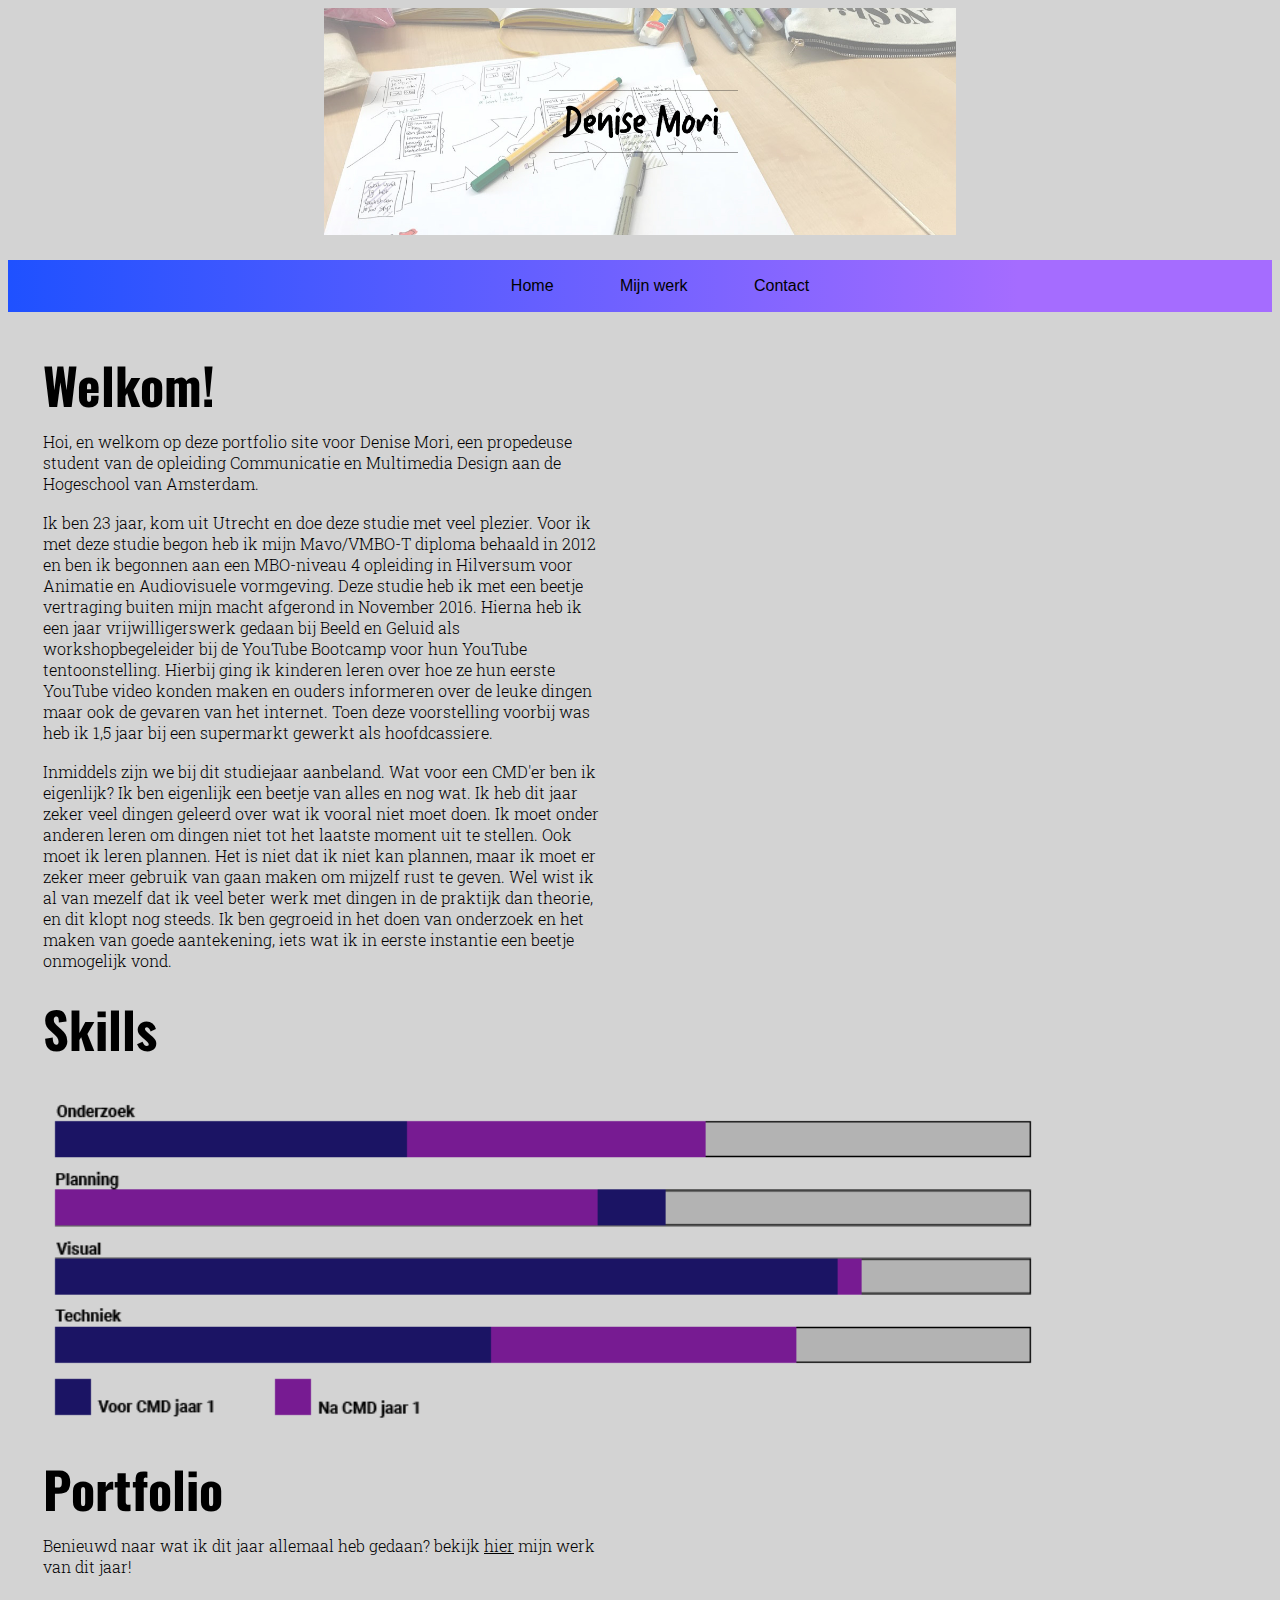
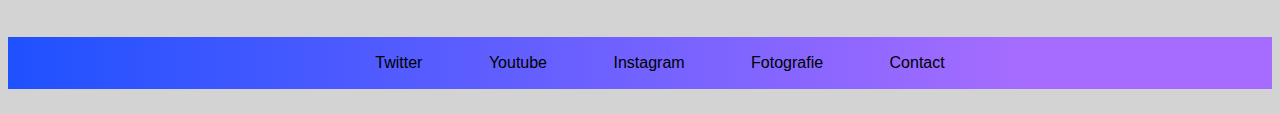
<file: index.html>
<!DOCTYPE html>
<html lang="nl">

<head>
    <meta charset="UTF-8">
    <title>Welkom!</title>
    <link rel="stylesheet" href="styles/style.css">
    <style>
        @import url('https://fonts.googleapis.com/css?family=Oswald:300,700&display=swap');
        @import url('https://fonts.googleapis.com/css?family=Roboto+Slab&display=swap');

    </style>
</head>

<body id="index">

    <header>
        <img class="banner" src="images/banner.jpg" alt="Banner van een workspace van denise met haar naam erop">
        <nav class="menu">
            <ul>
                <li class="menu"><a href="index.html">Home</a></li>
                <li class="menu"><a href="portfolio.html">Mijn werk</a></li>
                <li class="menu"><a href="contact.html">Contact</a></li>
            </ul>
        </nav>
    </header>


    <main>
        <section>
            <h1>Welkom!</h1>
            <p>Hoi, en welkom op deze portfolio site voor Denise Mori, een propedeuse student van de opleiding Communicatie en Multimedia Design aan de Hogeschool van Amsterdam.</p><br>
            <p>Ik ben 23 jaar, kom uit Utrecht en doe deze studie met veel plezier. Voor ik met deze studie begon heb ik mijn Mavo/VMBO-T diploma behaald in 2012 en ben ik begonnen aan een MBO-niveau 4 opleiding in Hilversum voor Animatie en Audiovisuele vormgeving. Deze studie heb ik met een beetje vertraging buiten mijn macht afgerond in November 2016. Hierna heb ik een jaar vrijwilligerswerk gedaan bij Beeld en Geluid als workshopbegeleider bij de YouTube Bootcamp voor hun YouTube tentoonstelling. Hierbij ging ik kinderen leren over hoe ze hun eerste YouTube video konden maken en ouders informeren over de leuke dingen maar ook de gevaren van het internet. Toen deze voorstelling voorbij was heb ik 1,5 jaar bij een supermarkt gewerkt als hoofdcassiere.</p><br>
            <p>Inmiddels zijn we bij dit studiejaar aanbeland. Wat voor een CMD'er ben ik eigenlijk? Ik ben eigenlijk een beetje van alles en nog wat. Ik heb dit jaar zeker veel dingen geleerd over wat ik vooral niet moet doen. Ik moet onder anderen leren om dingen niet tot het laatste moment uit te stellen. Ook moet ik leren plannen. Het is niet dat ik niet kan plannen, maar ik moet er zeker meer gebruik van gaan maken om mijzelf rust te geven. Wel wist ik al van mezelf dat ik veel beter werk met dingen in de praktijk dan theorie, en dit klopt nog steeds. Ik ben gegroeid in het doen van onderzoek en het maken van goede aantekening, iets wat ik in eerste instantie een beetje onmogelijk vond.</p>
        </section>
        
         <section class="fling-minislide">
            <img src="images/Me/me.png" alt="">
            <img src="images/Me/groupsketching.jpg.png" alt="">
            <img src="images/Me/npd1.png" alt="werk">
            <img src="images/Me/npd2.png" alt="">
        </section>
        
        <section>
            <h1>Skills</h1><br>
        <img class="skills" src="images/skills.png" alt="Een banner chart van mijn skills">
        </section>
        
        <section>
            
        </section>
        <section>
            <h1>Portfolio</h1>
            <p>Benieuwd naar wat ik dit jaar allemaal heb gedaan? bekijk <a href="portfolio.html">hier</a> mijn werk van dit jaar!</p>
        </section>
    </main>

    <footer>
        <nav class="menu">
            <ul>
                <li class="menu"><a href="https://www.twitter.com/SparklyEuropean/" target="_blank">Twitter</a></li>
                <li class="menu"><a href="https://www.youtube.com/user/JedwardHolland" target="_blank">Youtube</a></li>
                <li class="menu"><a href="https://www.instagram.com/trialand3rr0r/" target="_blank">Instagram</a></li>
                <li class="menu"><a href="https://www.flickr.com/photos/137011313@N07/albums" target="_blank">Fotografie</a></li>
                <li class="menu"><a href="contact.html">Contact</a></li>
            </ul>
        </nav>
    </footer>

</body>

</html>
</file>
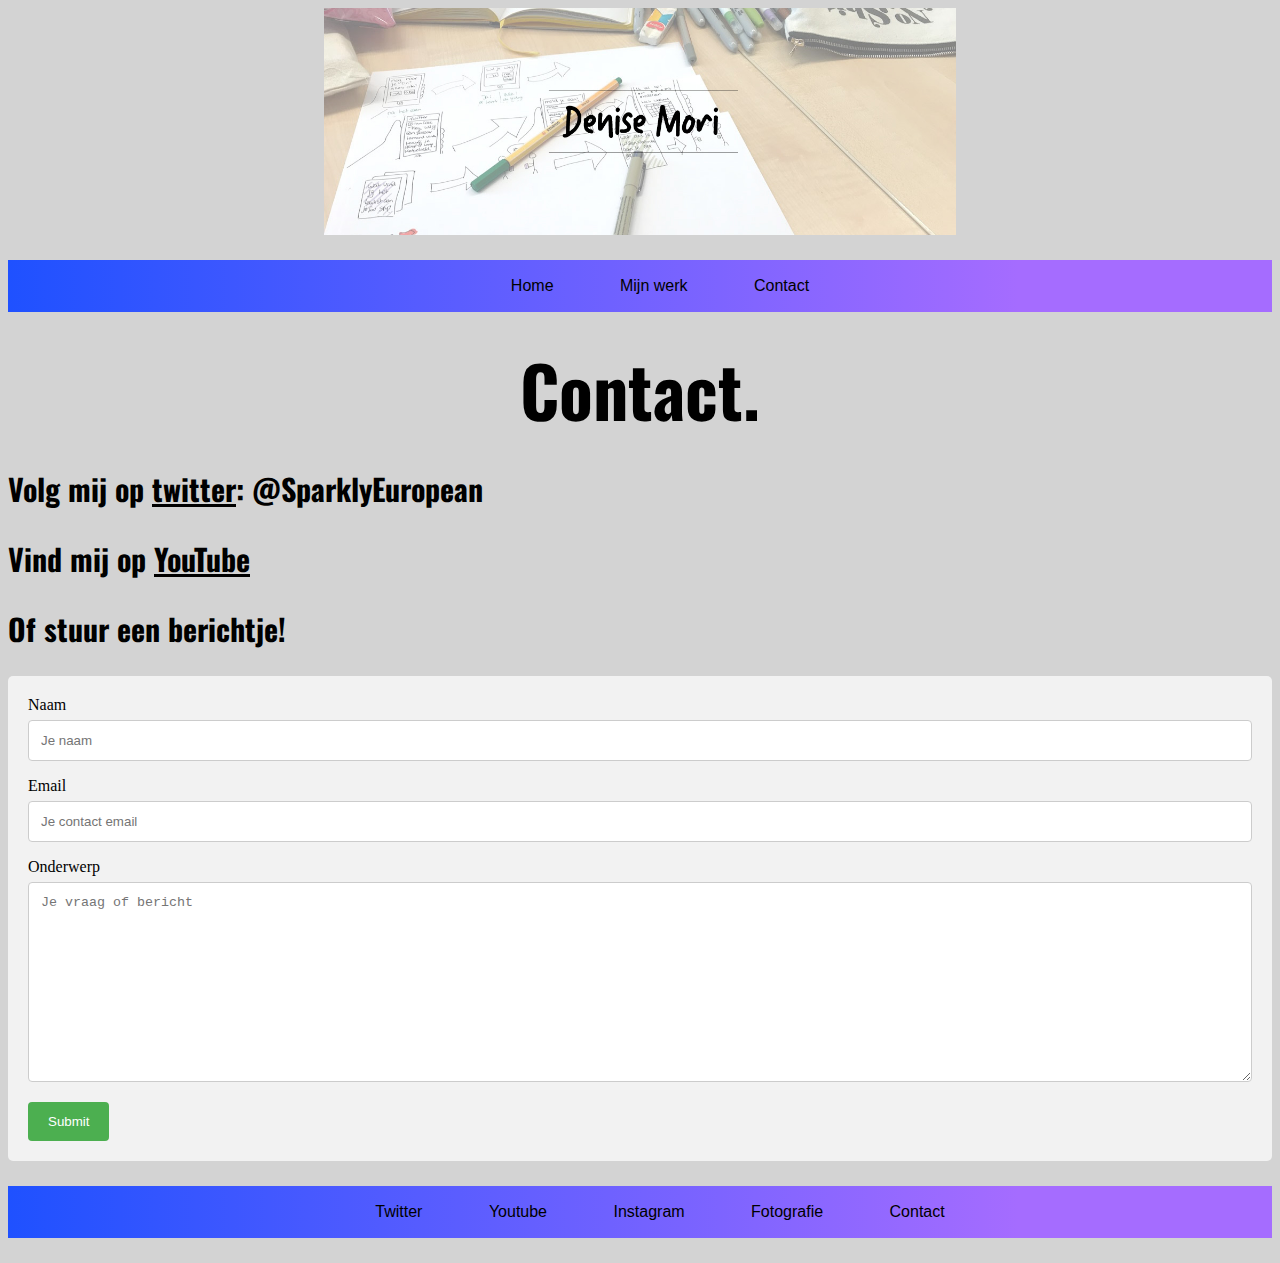
<file: contact.html>
<!DOCTYPE html>
<html lang="en">
<head>
    <meta charset="UTF-8">
    <title>Contact</title>
    <link rel="stylesheet" href="styles/style.css">
    <style>
        @import url('https://fonts.googleapis.com/css?family=Oswald:300,700&display=swap');
        @import url('https://fonts.googleapis.com/css?family=Roboto+Slab&display=swap');

    </style>
</head>
<body id="contact">
    
    
     <header>
        <img class="banner" src="images/banner.jpg" alt="Banner van een workspace van denise met haar naam erop">
        <nav class="menu">
            <ul>
                <li class="menu"><a href="index.html">Home</a></li>
                <li class="menu"><a href="portfolio.html">Mijn werk</a></li>
                <li class="menu"><a href="contact.html">Contact</a></li>
            </ul>
        </nav>
    </header>


    <main>
    <h1>Contact.</h1>
    <h2>Volg mij op <a href="https://www.twitter.com/SparklyEuropean/" target="_blank">twitter</a>: @SparklyEuropean</h2>
    <h2>Vind mij op <a href="https://www.youtube.com/user/JedwardHolland" target="_blank">YouTube</a></h2>
    <h2>Of stuur een berichtje!</h2>
    <!-- contact formulier van: https://www.w3schools.com/howto/howto_css_contact_form.asp -->
        <div class="container">
  <form action="action_page.php">

    <label for="fname">Naam</label>
    <input type="text" id="fname" name="firstname" placeholder="Je naam">

    <label for="email">Email</label>
    <input type="text" id="email" name="emailadres" placeholder="Je contact email">

    <label for="subject">Onderwerp</label>
    <textarea id="subject" name="subject" placeholder="Je vraag of bericht" style="height:200px"></textarea>

    <input type="submit" value="Submit">

  </form>
</div>
    </main>

    <footer>
    <nav class="menu">
            <ul>
                <li class="menu"><a href="https://www.twitter.com/SparklyEuropean/" target="_blank">Twitter</a></li>
                <li class="menu"><a href="https://www.youtube.com/user/JedwardHolland" target="_blank">Youtube</a></li>
                <li class="menu"><a href="https://www.instagram.com/trialand3rr0r/" target="_blank">Instagram</a></li>
                <li class="menu"><a href="https://www.flickr.com/photos/137011313@N07/albums" target="_blank">Fotografie</a></li>
                <li class="menu"><a href="contact.html">Contact</a></li>
            </ul>
        </nav>
    </footer>
    
</body>
</html>
</file>
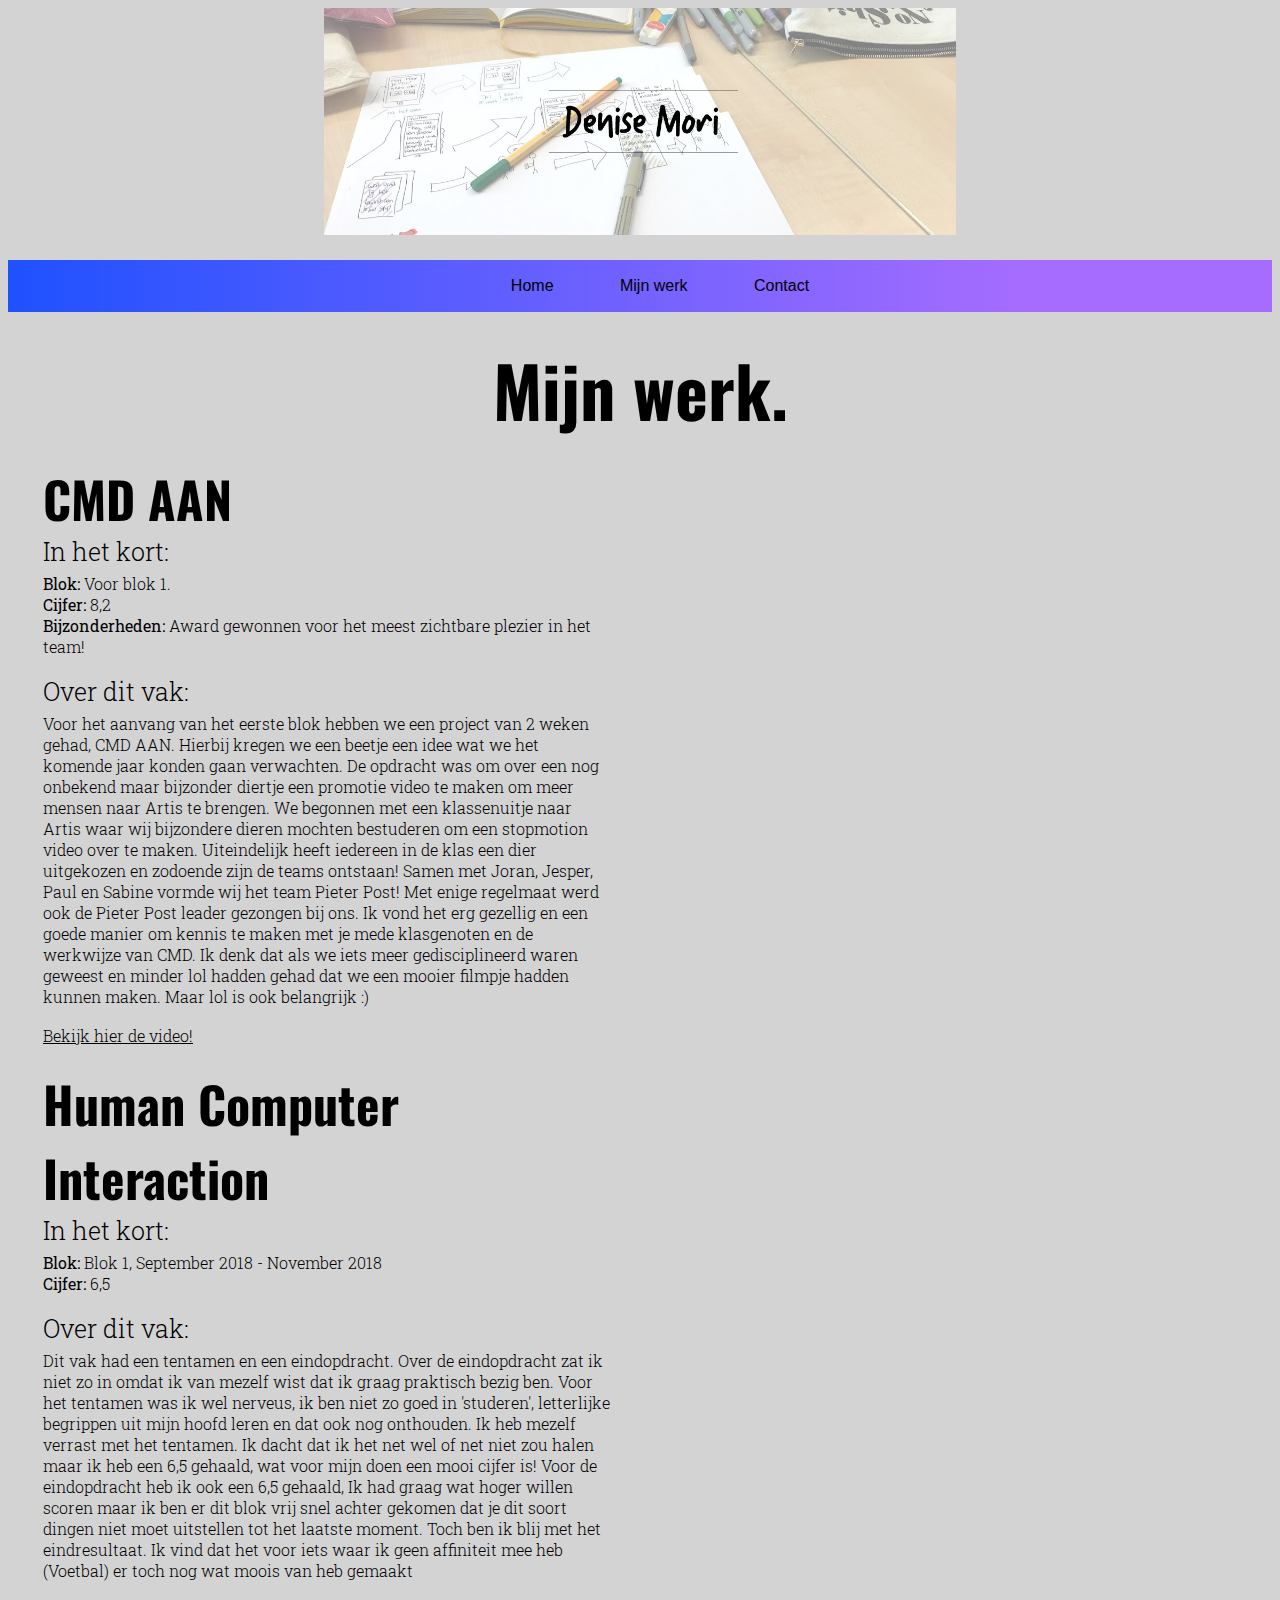
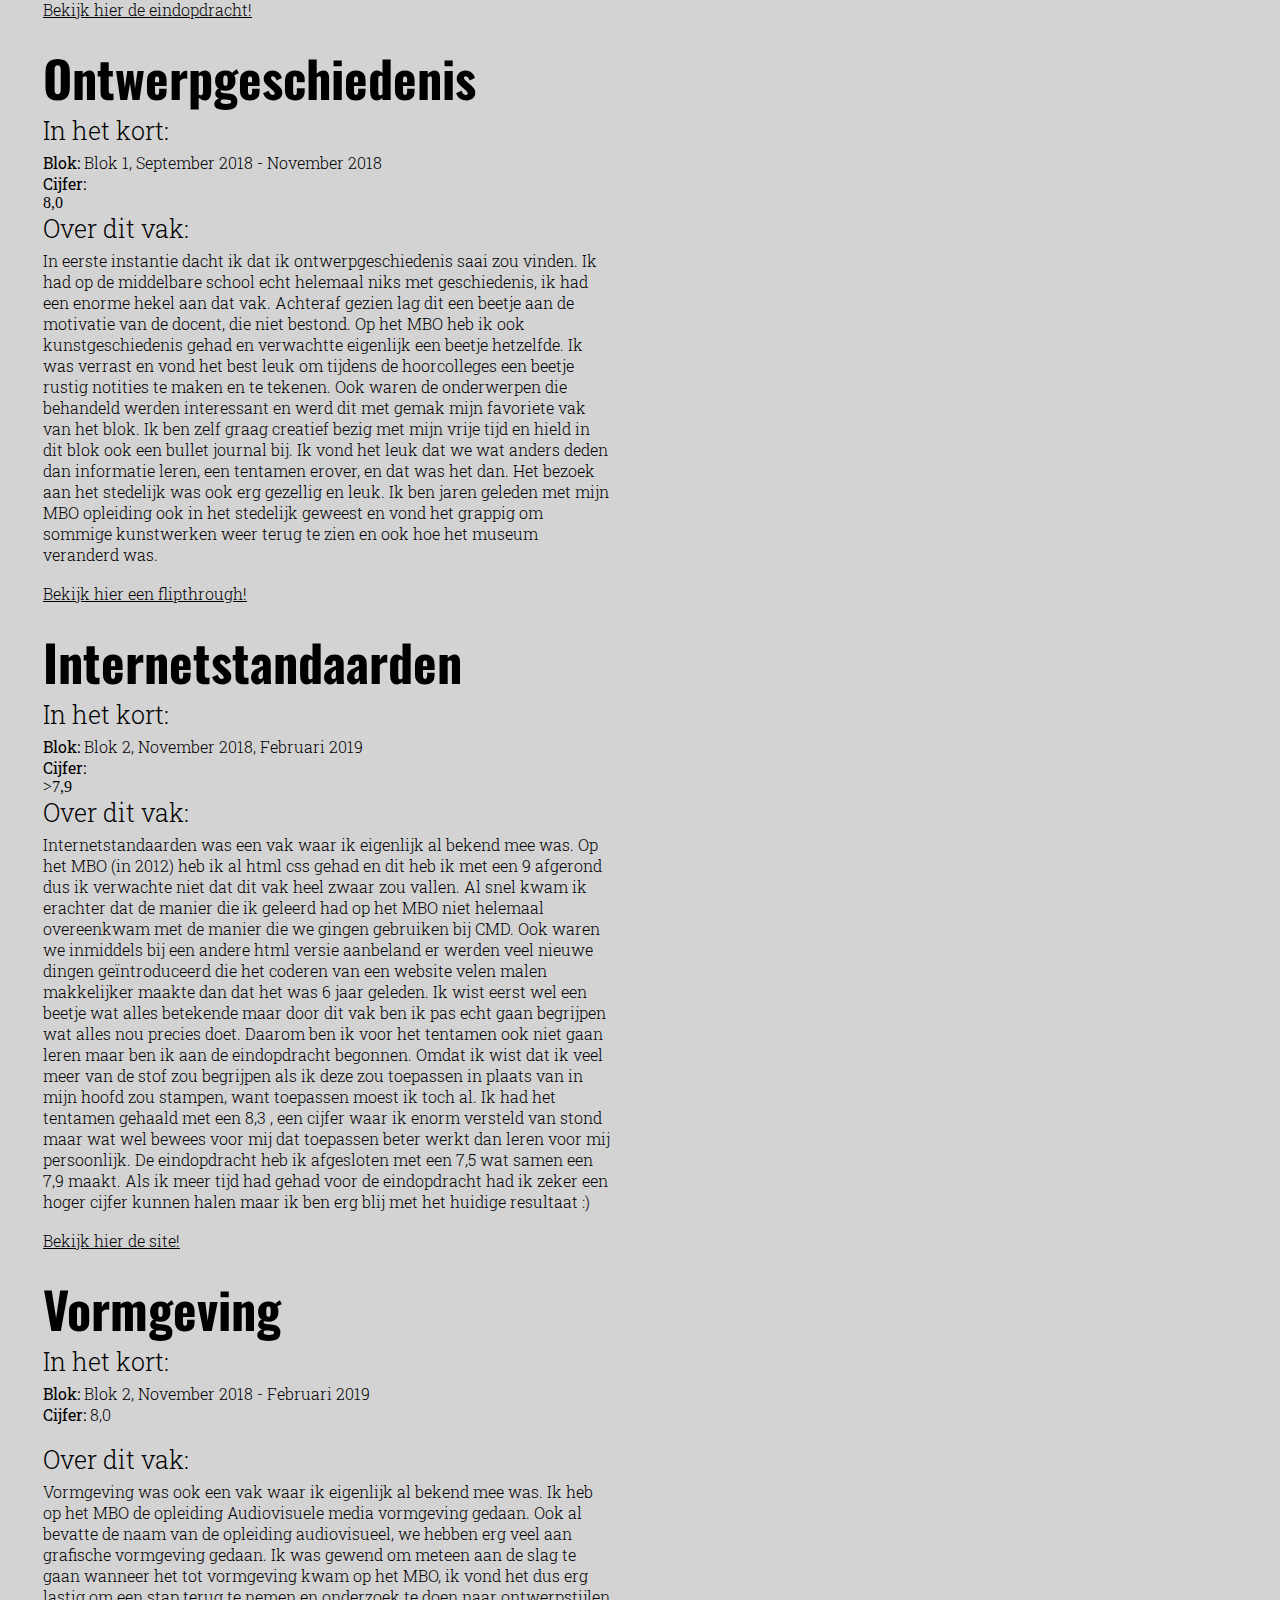
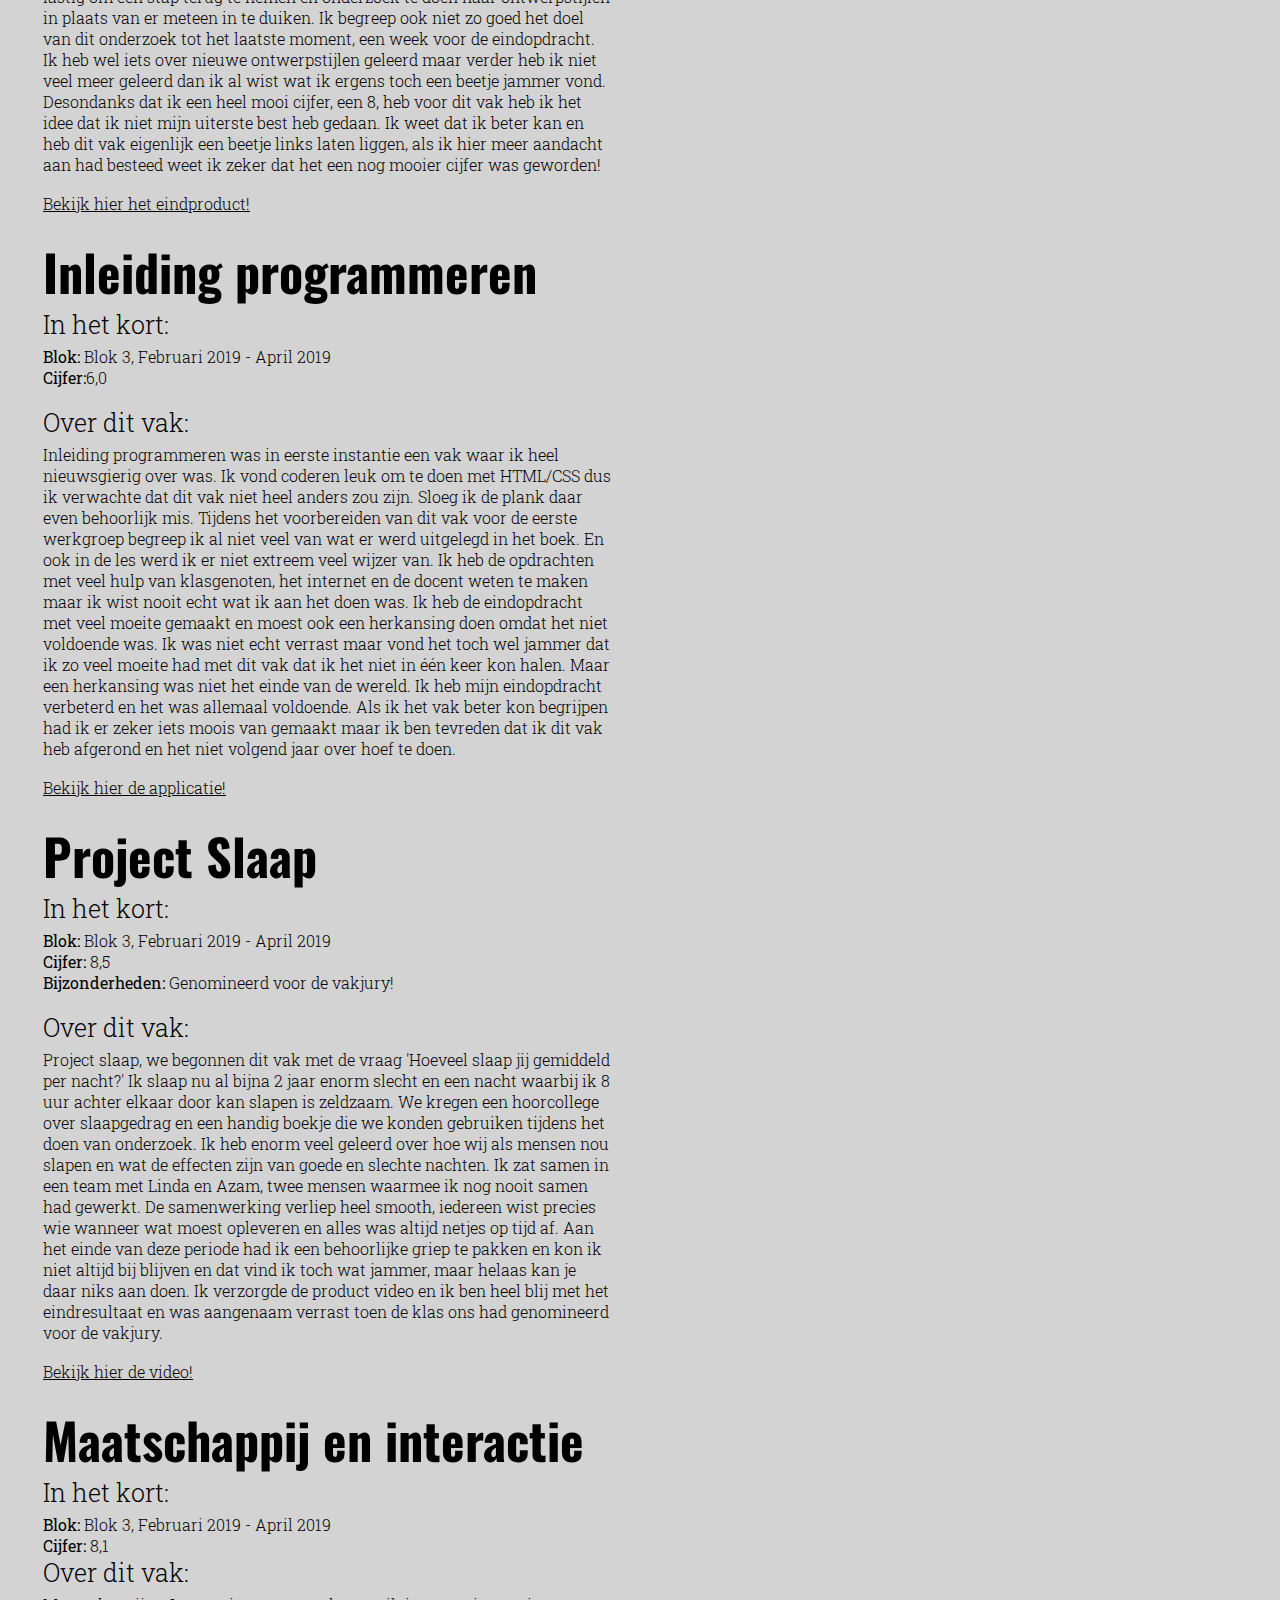
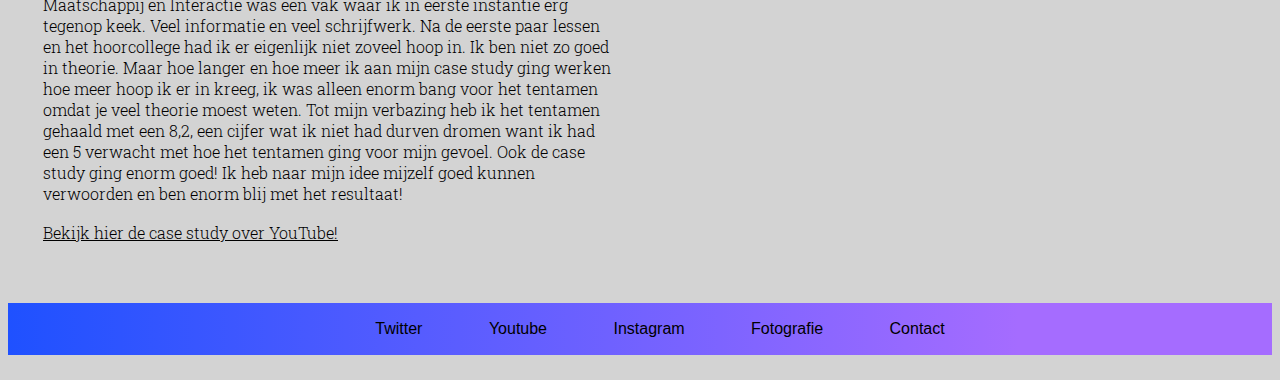
<file: portfolio.html>
<!DOCTYPE html>
<html lang="en">

<head>
    <meta charset="UTF-8">
    <title>Mijn werk</title>
    <link rel="stylesheet" href="styles/style.css">
    <style>
        @import url('https://fonts.googleapis.com/css?family=Oswald:300,700&display=swap');
        @import url('https://fonts.googleapis.com/css?family=Roboto+Slab&display=swap');

    </style>

</head>

<body id="portfolio">
    <header>
        <img class="banner" src="images/banner.jpg" alt="Banner van een workspace van denise met haar naam erop">
        <nav class="menu">
            <ul>
                <li class="menu"><a href="index.html">Home</a></li>
                <li class="menu"><a href="portfolio.html">Mijn werk</a></li>
                <li class="menu"><a href="contact.html">Contact</a></li>
            </ul>
        </nav>

        <h1>Mijn werk.</h1>
    </header>


    <main>

        <!-- Foto slider Bron: https://www.hyde-design.co.uk/joomla-bites/80-create-a-css-slideshow-no-javascript-required -->


        <section>
            <h2>CMD AAN</h2>
            <h3>In het kort:</h3>
            <p><b>Blok:</b> Voor blok 1.</p>
            <p><b>Cijfer:</b> 8,2</p>
            <p><b>Bijzonderheden:</b> Award gewonnen voor het meest zichtbare plezier in het team!</p><br>
            <h3>Over dit vak:</h3>
            <p>Voor het aanvang van het eerste blok hebben we een project van 2 weken gehad, CMD AAN. Hierbij kregen we een beetje een idee wat we het komende jaar konden gaan verwachten. De opdracht was om over een nog onbekend maar bijzonder diertje een promotie video te maken om meer mensen naar Artis te brengen. We begonnen met een klassenuitje naar Artis waar wij bijzondere dieren mochten bestuderen om een stopmotion video over te maken. Uiteindelijk heeft iedereen in de klas een dier uitgekozen en zodoende zijn de teams ontstaan! Samen met Joran, Jesper, Paul en Sabine vormde wij het team Pieter Post! Met enige regelmaat werd ook de Pieter Post leader gezongen bij ons. Ik vond het erg gezellig en een goede manier om kennis te maken met je mede klasgenoten en de werkwijze van CMD. Ik denk dat als we iets meer gedisciplineerd waren geweest en minder lol hadden gehad dat we een mooier filmpje hadden kunnen maken. Maar lol is ook belangrijk :&#41;</p> <br>
            <p><a href="https://vimeo.com/288592653" target="_blank">Bekijk hier de video!</a></p>
        </section>

        <section class="fling-minislide">
            <img src="images/cmdaan/cmdaan1.png" alt="">
            <img src="images/cmdaan/cmdaan2.png" alt="">
            <img src="images/cmdaan/cmdaan3.png" alt="werk">
            <img src="images/cmdaan/cmdaan4.png" alt="">
        </section>


        <section>
            <h2>Human Computer Interaction</h2>
            <h3>In het kort:</h3>
            <p><b>Blok:</b> Blok 1, September 2018 - November 2018</p>
            <p><b>Cijfer:</b> 6,5</p><br>
            <h3>Over dit vak:</h3>
            <p>Dit vak had een tentamen en een eindopdracht. Over de eindopdracht zat ik niet zo in omdat ik van mezelf wist dat ik graag praktisch bezig ben. Voor het tentamen was ik wel nerveus, ik ben niet zo goed in 'studeren', letterlijke begrippen uit mijn hoofd leren en dat ook nog onthouden. Ik heb mezelf verrast met het tentamen. Ik dacht dat ik het net wel of net niet zou halen maar ik heb een 6,5 gehaald, wat voor mijn doen een mooi cijfer is! Voor de eindopdracht heb ik ook een 6,5 gehaald, Ik had graag wat hoger willen scoren maar ik ben er dit blok vrij snel achter gekomen dat je dit soort dingen niet moet uitstellen tot het laatste moment. Toch ben ik blij met het eindresultaat. Ik vind dat het voor iets waar ik geen affiniteit mee heb &#40;Voetbal&#41; er toch nog wat moois van heb gemaakt</p><br>
            <p><a href="https://drive.google.com/open?id=1nBrFgaYQ95-wlW39ynJKloRE9rU-uwEJ" target="_blank">Bekijk hier de eindopdracht!</a></p>
        </section>

        <section class="fling-minislide">
            <img src="images/hci/hci1.png" alt="">
            <img src="images/hci/hci2.png" alt="">
            <img src="images/hci/hci3.png" alt="werk">
            <img src="images/hci/hci4.png" alt="">
        </section>


        <section>
            <h2>Ontwerpgeschiedenis</h2>
            <h3>In het kort:</h3>
            <p><b>Blok:</b> Blok 1, September 2018 - November 2018</p>
            <p><b>Cijfer:</b></p> 8,0<br>
            <h3>Over dit vak:</h3>
            <p>In eerste instantie dacht ik dat ik ontwerpgeschiedenis saai zou vinden. Ik had op de middelbare school echt helemaal niks met geschiedenis, ik had een enorme hekel aan dat vak. Achteraf gezien lag dit een beetje aan de motivatie van de docent, die niet bestond. Op het MBO heb ik ook kunstgeschiedenis gehad en verwachtte eigenlijk een beetje hetzelfde. Ik was verrast en vond het best leuk om tijdens de hoorcolleges een beetje rustig notities te maken en te tekenen. Ook waren de onderwerpen die behandeld werden interessant en werd dit met gemak mijn favoriete vak van het blok. Ik ben zelf graag creatief bezig met mijn vrije tijd en hield in dit blok ook een bullet journal bij. Ik vond het leuk dat we wat anders deden dan informatie leren, een tentamen erover, en dat was het dan. Het bezoek aan het stedelijk was ook erg gezellig en leuk. Ik ben jaren geleden met mijn MBO opleiding ook in het stedelijk geweest en vond het grappig om sommige kunstwerken weer terug te zien en ook hoe het museum veranderd was.</p><br>
            <p><a href="https://youtu.be/UpagZessNjw" target="_blank">Bekijk hier een flipthrough!</a></p>
        </section>

        <section class="fling-minislide">
            <img src="images/ontges/ontges1.png" alt="">
            <img src="images/ontges/ontges2.png" alt="">
            <img src="images/ontges/ontges3.png" alt="werk">
            <img src="images/ontges/ontges4.png" alt="">
        </section>


        <section>
            <h2>Internetstandaarden</h2>
            <h3>In het kort:</h3>
            <p><b>Blok:</b> Blok 2, November 2018, Februari 2019</p>
            <p><b>Cijfer:</b></p>>7,9<br>
            <h3>Over dit vak:</h3>
            <p>Internetstandaarden was een vak waar ik eigenlijk al bekend mee was. Op het MBO &#40;in 2012&#41; heb ik al html css gehad en dit heb ik met een 9 afgerond dus ik verwachte niet dat dit vak heel zwaar zou vallen. Al snel kwam ik erachter dat de manier die ik geleerd had op het MBO niet helemaal overeenkwam met de manier die we gingen gebruiken bij CMD. Ook waren we inmiddels bij een andere html versie aanbeland er werden veel nieuwe dingen geïntroduceerd die het coderen van een website velen malen makkelijker maakte dan dat het was 6 jaar geleden. Ik wist eerst wel een beetje wat alles betekende maar door dit vak ben ik pas echt gaan begrijpen wat alles nou precies doet. Daarom ben ik voor het tentamen ook niet gaan leren maar ben ik aan de eindopdracht begonnen. Omdat ik wist dat ik veel meer van de stof zou begrijpen als ik deze zou toepassen in plaats van in mijn hoofd zou stampen, want toepassen moest ik toch al. Ik had het tentamen gehaald met een 8,3 , een cijfer waar ik enorm versteld van stond maar wat wel bewees voor mij dat toepassen beter werkt dan leren voor mij persoonlijk. De eindopdracht heb ik afgesloten met een 7,5 wat samen een 7,9 maakt. Als ik meer tijd had gehad voor de eindopdracht had ik zeker een hoger cijfer kunnen halen maar ik ben erg blij met het huidige resultaat :&#41;</p><br>
            <p><a href="https://denisemori.github.io/Coldplay-2/" target="_blank">Bekijk hier de site!</a></p>
        </section>

        <section class="website">
            <img src="images/ints/ints1.png" alt="">
            <img src="images/ints/ints2.png" alt="">
            <img src="images/ints/ints3.png" alt="werk">
            <img src="images/ints/ints4.png" alt="">
        </section>


        <section>
            <h2>Vormgeving</h2>
            <h3>In het kort:</h3>
            <p><b>Blok:</b> Blok 2, November 2018 - Februari 2019</p>
            <p><b>Cijfer:</b> 8,0</p><br>
            <h3>Over dit vak:</h3>
            <p>Vormgeving was ook een vak waar ik eigenlijk al bekend mee was. Ik heb op het MBO de opleiding Audiovisuele media vormgeving gedaan. Ook al bevatte de naam van de opleiding audiovisueel, we hebben erg veel aan grafische vormgeving gedaan. Ik was gewend om meteen aan de slag te gaan wanneer het tot vormgeving kwam op het MBO, ik vond het dus erg lastig om een stap terug te nemen en onderzoek te doen naar ontwerpstijlen in plaats van er meteen in te duiken. Ik begreep ook niet zo goed het doel van dit onderzoek tot het laatste moment, een week voor de eindopdracht. Ik heb wel iets over nieuwe ontwerpstijlen geleerd maar verder heb ik niet veel meer geleerd dan ik al wist wat ik ergens toch een beetje jammer vond. Desondanks dat ik een heel mooi cijfer, een 8, heb voor dit vak heb ik het idee dat ik niet mijn uiterste best heb gedaan. Ik weet dat ik beter kan en heb dit vak eigenlijk een beetje links laten liggen, als ik hier meer aandacht aan had besteed weet ik zeker dat het een nog mooier cijfer was geworden!</p><br>
            <p><a href="images/vorm/vorm-compleet.pdf" target="_blank">Bekijk hier het eindproduct!</a></p>
        </section>

        <section class="fling-minislide">
            <img src="images/vorm/vorm1.png" alt="">
            <img src="images/vorm/vorm2.png" alt="">
            <img src="images/vorm/vorm3.png" alt="werk">
            <img src="images/vorm/vorm4.png" alt="">
        </section>


        <section>
            <h2>Inleiding programmeren</h2>
            <h3>In het kort:</h3>
            <p><b>Blok:</b> Blok 3, Februari 2019 - April 2019</p>
            <p><b>Cijfer:</b>6,0</p><br>
            <h3>Over dit vak:</h3>
            <p>Inleiding programmeren was in eerste instantie een vak waar ik heel nieuwsgierig over was. Ik vond coderen leuk om te doen met HTML/CSS dus ik verwachte dat dit vak niet heel anders zou zijn. Sloeg ik de plank daar even behoorlijk mis. Tijdens het voorbereiden van dit vak voor de eerste werkgroep begreep ik al niet veel van wat er werd uitgelegd in het boek. En ook in de les werd ik er niet extreem veel wijzer van. Ik heb de opdrachten met veel hulp van klasgenoten, het internet en de docent weten te maken maar ik wist nooit echt wat ik aan het doen was. Ik heb de eindopdracht met veel moeite gemaakt en moest ook een herkansing doen omdat het niet voldoende was. Ik was niet echt verrast maar vond het toch wel jammer dat ik zo veel moeite had met dit vak dat ik het niet in één keer kon halen. Maar een herkansing was niet het einde van de wereld. Ik heb mijn eindopdracht verbeterd en het was allemaal voldoende. Als ik het vak beter kon begrijpen had ik er zeker iets moois van gemaakt maar ik ben tevreden dat ik dit vak heb afgerond en het niet volgend jaar over hoef te doen.</p><br>
            <p><a href="https://denisemori.github.io/inledingprogrammeren/" target="_blank">Bekijk hier de applicatie!</a></p>
        </section>

        <section class="website">
            <img src="images/java/java1.png" alt="">
            <img src="images/java/java2.png" alt="">
            <img src="images/java/java3.png" alt="werk">
            <img src="images/java/java4.png" alt="">
        </section>

       
       <section>
            <h2>Project Slaap</h2>
            <h3>In het kort:</h3>
            <p><b>Blok:</b> Blok 3, Februari 2019 - April 2019</p>
            <p><b>Cijfer:</b> 8,5</p>
            <p><b>Bijzonderheden:</b> Genomineerd voor de vakjury!</p><br>
            <h3>Over dit vak:</h3>
            <p>Project slaap, we begonnen dit vak met de vraag 'Hoeveel slaap jij gemiddeld per nacht?' Ik slaap nu al bijna 2 jaar enorm slecht en een nacht waarbij ik 8 uur achter elkaar door kan slapen is zeldzaam. We kregen een hoorcollege over slaapgedrag en een handig boekje die we konden gebruiken tijdens het doen van onderzoek. Ik heb enorm veel geleerd over hoe wij als mensen nou slapen en wat de effecten zijn van goede en slechte nachten. Ik zat samen in een team met Linda en Azam, twee mensen waarmee ik nog nooit samen had gewerkt. De samenwerking verliep heel smooth, iedereen wist precies wie wanneer wat moest opleveren en alles was altijd netjes op tijd af. Aan het einde van deze periode had ik een behoorlijke griep te pakken en kon ik niet altijd bij blijven en dat vind ik toch wat jammer, maar helaas kan je daar niks aan doen. Ik verzorgde de product video en ik ben heel blij met het eindresultaat en was aangenaam verrast toen de klas ons had genomineerd voor de vakjury.</p><br>
            <p><a href="https://youtu.be/_cZ7lPJGa_M" target="_blank">Bekijk hier de video!</a></p>
        </section>

        <section class="fling-minislide">
            <img src="images/proj2/proj2-1.png" alt="">
            <img src="images/proj2/proj2-2.png" alt="">
            <img src="images/proj2/proj2-3.png" alt="werk">
            <img src="images/proj2/proj2-4.png" alt="">
        </section>
        
        <section>
            <h2>Maatschappij en interactie</h2>
            <h3>In het kort:</h3>
            <p><b>Blok:</b> Blok 3, Februari 2019 - April 2019</p>
            <p><b>Cijfer:</b> 8,1</p>
            <h3>Over dit vak:</h3>
            <p>Maatschappij en Interactie was een vak waar ik in eerste instantie erg tegenop keek. Veel informatie en veel schrijfwerk. Na de eerste paar lessen en het hoorcollege had ik er eigenlijk niet zoveel hoop in. Ik ben niet zo goed in theorie. Maar hoe langer en hoe meer ik aan mijn case study ging werken hoe meer hoop ik er in kreeg, ik was alleen enorm bang voor het tentamen omdat je veel theorie moest weten. Tot mijn verbazing heb ik het tentamen gehaald met een 8,2, een cijfer wat ik niet had durven dromen want ik had een 5 verwacht met hoe het tentamen ging voor mijn gevoel. Ook de case study ging enorm goed! Ik heb naar mijn idee mijzelf goed kunnen verwoorden en ben enorm blij met het resultaat!</p><br>
            <p><a href="images/M&I.pdf" target="_blank">Bekijk hier de case study over YouTube!</a></p>
        </section>

        <section>
        </section>


        
    </main>

    <footer>
    <nav class="menu">
            <ul>
                <li class="menu"><a href="https://www.twitter.com/SparklyEuropean/" target="_blank">Twitter</a></li>
                <li class="menu"><a href="https://www.youtube.com/user/JedwardHolland" target="_blank">Youtube</a></li>
                <li class="menu"><a href="https://www.instagram.com/trialand3rr0r/" target="_blank">Instagram</a></li>
                <li class="menu"><a href="https://www.flickr.com/photos/137011313@N07/albums" target="_blank">Fotografie</a></li>
                <li class="menu"><a href="contact.html">Contact</a></li>
            </ul>
        </nav>
    </footer>
</body>

</html>
</file>
<file: styles/style.css>
body {
    background-color: lightgrey;
}

.menu {
background: linear-gradient(90deg, rgba(31,81,255,1) 0%, rgba(165,108,255,1) 80%);
   margin-top: 25px; 
    margin-bottom: 25px;
    padding: 1px;
    text-align: center;
    display: block;
    margin-left: auto;
    margin-right: auto;
    font-family: sans-serif;
}

.menu li {
    background: none;
    display: inline;
}

.menu a {
    color: black;
    text-decoration: none;
    padding: 0 30px;
}

.menu a:hover {
    color: white;
}


.banner {
    display: block;
    margin-left: auto;
    margin-right: auto;
    width: 50%;
}

h1 {
    font-size: 70px;
    text-align: center;
    color: black;
    display: block;
    font-family: 'Oswald', sans-serif;
    margin: 0;
    margin-bottom: 10px;
}


#portfolio main {
    display: flex;
    flex-direction: row;
    flex-wrap: wrap;
    justify-content: flex-start;
    align-items: stretch;
    align-content: stretch;
    margin-bottom: 50px;
}

#portfolio section {
    width: 45%;
    margin: 10px;
    margin-left: 35px;
}

#portfolio section h2 {
    font-family: 'Oswald', sans-serif;
    font-weight: 700;
    font-size: 50px;
    margin: 0;
}

#portfolio section p {
    font-family: 'Roboto Slab', serif;
    font-weight: 300;
    margin: 0;
}

#portfolio h3 {
    font-family: 'Roboto Slab', serif;
    font-weight: 300;
    font-size: 25px;
    margin: 0;
    margin-bottom: 5px;
}

#portfolio p a {
    font-family: 'Roboto Slab', serif;
    font-weight: 300;
    margin: 0;
    text-decoration: underline;
    color: black;
}

#portfolio p a:hover {
    font-family: 'Roboto Slab', serif;
    font-weight: 300;
    margin: 0;
    text-decoration: none;
    color: rebeccapurple;
}

#contact h2 {
   font-family: 'Oswald', sans-serif;
    font-weight: 700;
    font-size: 30px;
 
}

#contact h2 a {
    text-decoration: underline;
    color: black;
}

#contact h2 a:hover {
    text-decoration: none;
    color: rebeccapurple;
}

#contact h1 {
    
}
#index main {
    display: flex;
    flex-direction: row;
    flex-wrap: wrap;
    justify-content: flex-start;
    align-items: stretch;
    align-content: stretch;
    margin-bottom: 50px;
}

#index section {
    width: 45%;
    margin: 10px;
    margin-left: 35px;
}

#index h1 {
    font-family: 'oswald', sans-serif;
    font-weight: 700;
    font-size: 50px;
    text-align: left;
}
#index section p {
    font-family: 'Roboto Slab', serif;
    font-weight: 300;
    margin: 0;
}

.skills {
    width: 1000px;
}
#index p a {
   text-decoration: underline;
    color: black;
}

#index p a:hover {
    text-decoration: none;
    color: rebeccapurple;
}
/* Contact formulier van: https://www.w3schools.com/howto/howto_css_contact_form.asp */

/* Style inputs with type="text", select elements and textareas */
input[type=text], select, textarea {
  width: 100%; /* Full width */
  padding: 12px; /* Some padding */  
  border: 1px solid #ccc; /* Gray border */
  border-radius: 4px; /* Rounded borders */
  box-sizing: border-box; /* Make sure that padding and width stays in place */
  margin-top: 6px; /* Add a top margin */
  margin-bottom: 16px; /* Bottom margin */
  resize: vertical /* Allow the user to vertically resize the textarea (not horizontally) */
}

/* Style the submit button with a specific background color etc */
input[type=submit] {
  background-color: #4CAF50;
  color: white;
  padding: 12px 20px;
  border: none;
  border-radius: 4px;
  cursor: pointer;
}

/* When moving the mouse over the submit button, add a darker green color */
input[type=submit]:hover {
  background-color: #45a049;
}

/* Add a background color and some padding around the form */
.container {
  border-radius: 5px;
  background-color: #f2f2f2;
  padding: 20px;
}

/* Einde contact formulier */


/* Fotoslider bron: https://www.hyde-design.co.uk/joomla-bites/80-create-a-css-slideshow-no-javascript-required */

.fling-minislide {width:100%; height:0px; padding-bottom: 25%; overflow:hidden; position:relative; }
.fling-minislide img{ position:absolute; animation:fling-minislide 20s infinite; opacity:0; width: 50%; height: auto;}


@keyframes fling-minislide {25%{opacity:1;} 40%{opacity:0;}} 
.fling-minislide img:nth-child(4){animation-delay:0s;}
.fling-minislide img:nth-child(3){animation-delay:5s;}
.fling-minislide img:nth-child(2){animation-delay:10s;}
.fling-minislide img:nth-child(1){animation-delay:15s;}




.website {width:100%; height:0px; padding-bottom: 25%; overflow:hidden; position:relative; }
.website img{ position:absolute; animation:website 20s infinite; opacity:0; width: 100%; height: auto;}


@keyframes website {25%{opacity:1;} 40%{opacity:0;}} 
.website img:nth-child(4){animation-delay:0s;}
.website img:nth-child(3){animation-delay:5s;}
.website img:nth-child(2){animation-delay:10s;}
.website img:nth-child(1){animation-delay:15s;}

/* Einde fotoslider */
</file>
